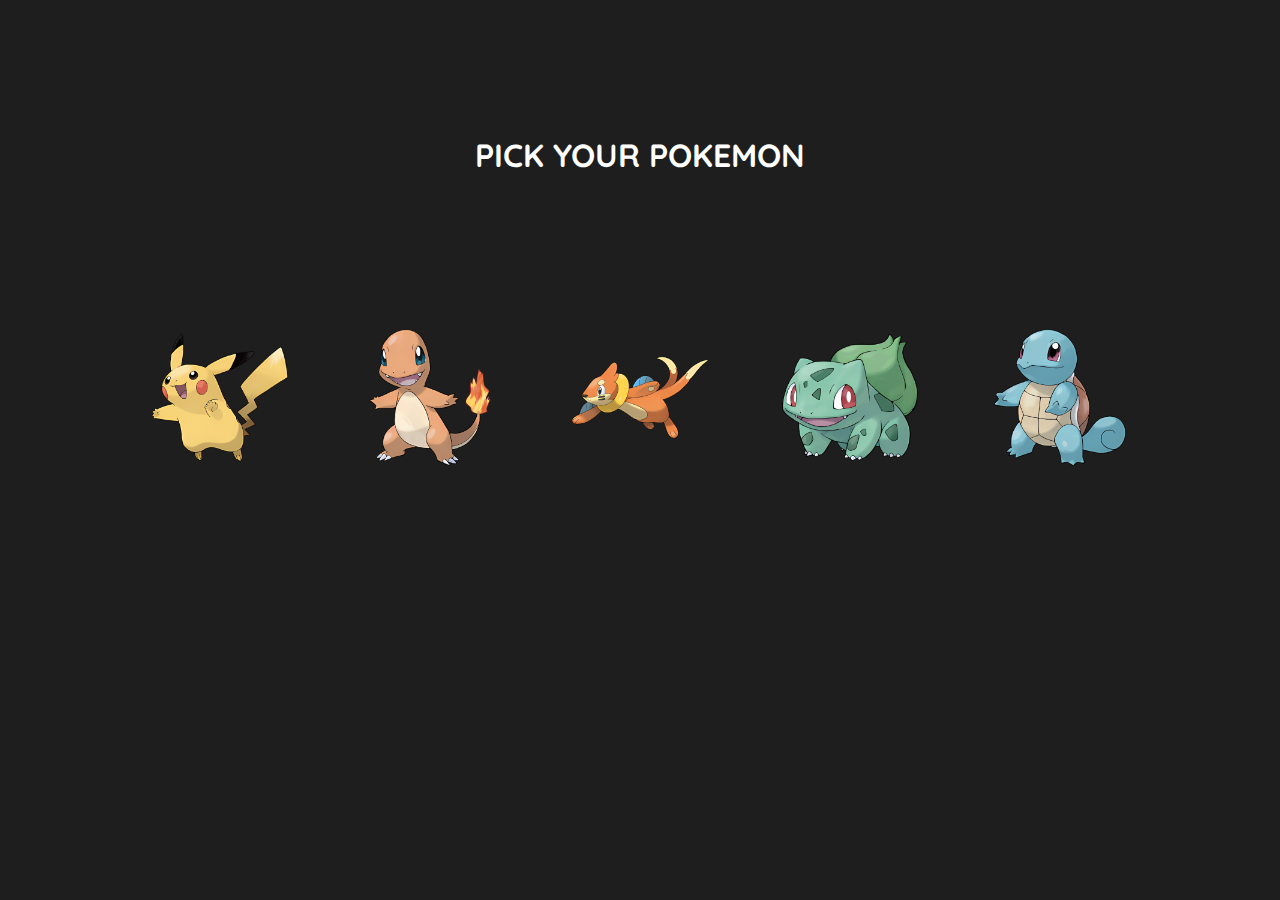
<file: index.html>
<!DOCTYPE html>
<html lang="en">
  <head>
    <meta charset="UTF-8" />
    <meta name="viewport" content="width=device-width, initial-scale=1.0" />
    <title>Pokemon game</title>

    <link rel="stylesheet" href="styles/style.css" />
    <link rel="stylesheet" href="styles/style-desktop.css" />

    <link rel="shortcut icon" href="./images/pikachu.png" type="image/x-icon" />
  </head>
  <body>
    <header>
      <h1>PICK YOUR POKEMON</h1>
    </header>

    <main>
      <div>
        <img class="pokemons" src="images/pikachu.png" alt="pikachu" />
        <img class="pokemons" src="images/charmander.png" alt="charmander" />
        <img class="pokemons" src="images/buizel.png" alt="buizel" />
        <img class="pokemons" src="images/bulbasaur.png" alt="bulbasaur" />
        <img class="pokemons" src="images/squirtle.png" alt="squirtle" />
      </div>
    </main>

    <script src="scripts/script.js"></script>
  </body>
</html>
</file>
<file: styles/style.css>
@charset "UTF-8";

@font-face {
  font-family: "Quicksand";
  src: url("../fonts/quicksand.ttf");
}

:root {
  --background: #1e1e1e;
  --selected: #4f4f4f;
}

/* Mobile first. */

* {
  padding: 0;
  margin: 0;
}

html,
body {
  width: 100vw;
  height: 100vh;
  font-family: "Quicksand";
  background-color: #1e1e1e;
  color: white;
}

h1 {
  text-align: center;
  font-size: 1.5em;
  width: 100%;

  position: absolute;
  top: 15%;
}

main {
  width: 100%;
  height: 100%;
}

main > div {
  display: flex;
  justify-content: center;
  align-content: flex-start;
  flex-wrap: wrap;

  width: 100%;
  height: 50%;

  position: absolute;
  top: 50%;
  transform: translateY(-35%);
}

.pokemons {
  margin: auto;
  padding: 15px;
  width: 75px;
  height: 75px;
  margin: 15px;
}

.pokemons:hover {
  background-color: var(--selected);
  border-radius: 25px;
  cursor: pointer;
}
</file>
<file: styles/style-desktop.css>
@media screen and (min-width: 650px) {
  h1 {
    font-size: 1.75em;
  }

  .pokemons {
    width: 100px;
    height: 100px;
  }
}

@media screen and (min-width: 1250px) {
  h1 {
    font-size: 2em;
  }

  .pokemons {
    width: 150px;
    height: 150px;
  }
}
</file>
